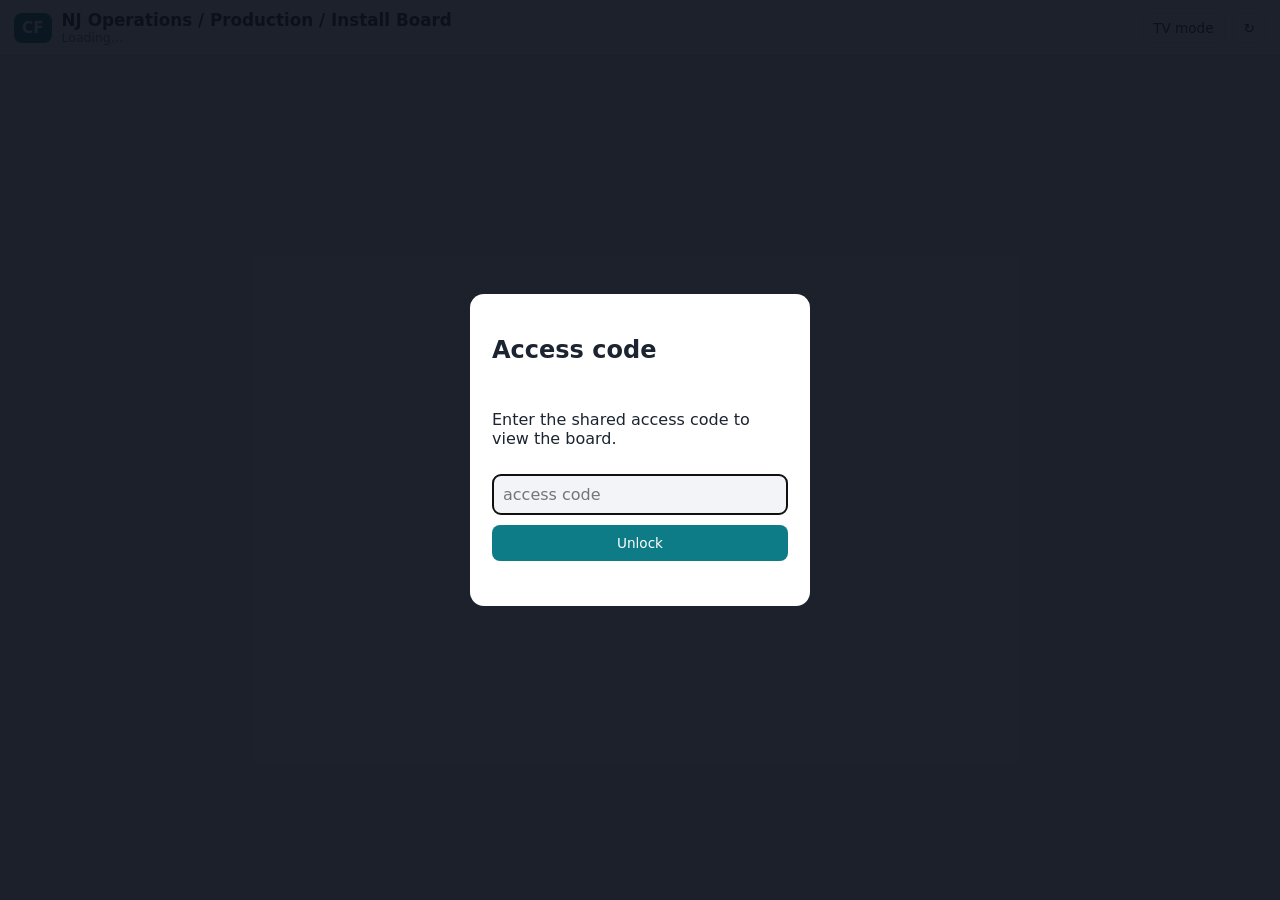
<file: 2b6e5a23c8689525cabe9779/index.html>
<!doctype html>
<html lang="en"><head>
<meta charset="utf-8">
<meta name="viewport" content="width=device-width,initial-scale=1">
<meta name="robots" content="noindex,nofollow">
<title>CF NJ Ops Board</title>
<link rel="stylesheet" href="style.css">
</head><body>
<header id="hdr">
  <div class="brand"><span class="logo">CF</span><div><h1>NJ Operations / Production / Install Board</h1><div class="sub" id="sub">Loading…</div></div></div>
  <div class="ctl">
    <span id="stale" class="badge hidden"></span>
    <button id="btnTv" title="TV / wall mode">TV mode</button>
    <button id="btnRef" title="Refresh now">↻</button>
  </div>
</header>
<main id="main"></main>
<div id="tvbar" class="hidden"><div id="tvprog"></div></div>
<div id="tvdots" class="hidden"></div>
<div id="lock" class="overlay hidden">
  <form id="lockform"><h2>Access code</h2><p>Enter the shared access code to view the board.</p>
  <input id="code" type="password" autocomplete="off" autocapitalize="off" spellcheck="false" placeholder="access code">
  <button type="submit">Unlock</button><div id="lockerr" class="err"></div></form>
</div>
<script src="app.js"></script>
</body></html>
</file>
<file: 2b6e5a23c8689525cabe9779/style.css>
:root{--bg:#f2f4f8;--card:#fff;--ink:#1b2430;--mut:#6b7788;--line:#e3e8ef;--core:#2f6fdd;--retail:#e8892b;--ok:#1f9d63;--amb:#e0a100;--red:#d93a3a;--acc:#0e7c86;--sh:0 1px 3px rgba(20,30,50,.08)}
body.dark{--bg:#0c1118;--card:#151c26;--ink:#eaf0f7;--mut:#8e9bb0;--line:#243040;--core:#5b9dff;--retail:#ffa64d;--ok:#35d08a;--amb:#ffc933;--red:#ff5c5c;--acc:#2fc7d4;--sh:none}
*{box-sizing:border-box}html{font-size:16px}
body{margin:0;background:var(--bg);color:var(--ink);font-family:system-ui,-apple-system,Segoe UI,Roboto,sans-serif;-webkit-text-size-adjust:100%}
.hidden{display:none!important}
header{display:flex;justify-content:space-between;align-items:center;gap:10px;padding:10px 14px;background:var(--card);border-bottom:1px solid var(--line);position:sticky;top:0;z-index:5;flex-wrap:wrap}
.brand{display:flex;gap:10px;align-items:center}.logo{background:var(--acc);color:#fff;font-weight:800;border-radius:8px;padding:6px 8px;font-size:.95rem}
h1{font-size:1.05rem;margin:0}.sub{font-size:.78rem;color:var(--mut)}
.ctl{display:flex;gap:8px;align-items:center}
button{font:inherit;font-size:.85rem;border:1px solid var(--line);background:var(--card);color:var(--ink);border-radius:8px;padding:6px 10px;cursor:pointer}
button:hover{border-color:var(--acc)}
.badge{padding:4px 9px;border-radius:99px;font-size:.78rem;font-weight:700;color:#fff;background:var(--red)}
.badge.ok{background:var(--ok)}
main{padding:12px;display:grid;grid-auto-flow:row dense;grid-template-columns:repeat(auto-fit,minmax(400px,1fr));gap:12px;max-width:1500px;margin:0 auto}
.panel{background:var(--card);border-radius:12px;box-shadow:var(--sh);border:1px solid var(--line);padding:12px 14px;min-width:0}
.panel.wide{grid-column:1/-1}
.panel h2{margin:0 0 8px;font-size:.95rem;text-transform:uppercase;letter-spacing:.05em;color:var(--mut);display:flex;justify-content:space-between;align-items:center;gap:8px}
.panel h3{font-size:.85rem;margin:12px 0 6px;color:var(--mut)}
.page{display:contents}
.tiles{display:grid;grid-template-columns:repeat(auto-fit,minmax(240px,1fr));gap:10px}
.tile{border-radius:10px;padding:10px 12px;background:linear-gradient(135deg,rgba(14,124,134,.12),rgba(14,124,134,.03));border:1px solid var(--line)}
.tile .lab{font-size:.78rem;color:var(--mut);text-transform:uppercase;letter-spacing:.05em;font-weight:700}
.tile .big{font-size:2.3rem;font-weight:800;line-height:1.05;color:var(--acc)}
.tile .big small{font-size:1rem;font-weight:600;color:var(--mut)}
.tile .row{font-size:.92rem;margin-top:3px;display:flex;justify-content:space-between;gap:8px}
.tile .row b{font-variant-numeric:tabular-nums}
.delta{font-size:.78rem;font-weight:700}.up{color:var(--ok)}.dn{color:var(--red)}
.chips{display:flex;flex-wrap:wrap;gap:6px;margin-top:10px}
.chip{background:rgba(14,124,134,.12);border:1px solid var(--line);border-radius:99px;padding:4px 10px;font-size:.85rem;font-weight:600}
.chip.gold{background:rgba(255,190,40,.2);border-color:#e0a100}
table{width:100%;border-collapse:collapse;font-size:.88rem;font-variant-numeric:tabular-nums}
th{font-size:.72rem;text-transform:uppercase;color:var(--mut);text-align:right;padding:4px 5px;border-bottom:1px solid var(--line);font-weight:700}
td{padding:5px;border-bottom:1px solid var(--line);text-align:right;white-space:nowrap}
th:first-child,td:first-child{text-align:left;white-space:normal}
tr.tot td{font-weight:800;border-top:2px solid var(--line)}
.bar{height:7px;border-radius:4px;background:var(--line);display:flex;overflow:hidden;margin-top:3px;min-width:60px}
.bar i{display:block;height:100%}.c-core{background:var(--core)}.c-retail{background:var(--retail)}
.core{color:var(--core)}.retail{color:var(--retail)}
.scroll{max-height:340px;overflow:auto}
.att{border-left:5px solid var(--amb);padding:7px 10px;margin:0 0 8px;background:rgba(224,161,0,.07);border-radius:6px}
.att.RED{border-color:var(--red);background:rgba(217,58,58,.08)}
.att .t{font-weight:700;font-size:.95rem}.att .r{font-size:.85rem;color:var(--mut);margin-top:1px}.att .m{font-size:.88rem;margin-top:3px}
.pill{display:inline-block;font-size:.68rem;font-weight:800;color:#fff;background:var(--amb);border-radius:5px;padding:1px 6px;margin-right:6px;vertical-align:middle}
.pill.RED{background:var(--red)}.pill.ok{background:var(--ok)}
.jn{display:inline-block;font-size:.74rem;background:var(--line);border-radius:4px;padding:1px 5px;margin:2px 3px 0 0;font-variant-numeric:tabular-nums}
.jn.crit{background:rgba(217,58,58,.2);color:var(--red);font-weight:700}
.note{font-size:.78rem;color:var(--mut);margin-top:6px}
.kv{display:flex;flex-wrap:wrap;gap:8px 18px;margin:4px 0 8px}.kv div{font-size:.82rem;color:var(--mut)}.kv b{display:block;font-size:1.25rem;color:var(--ink)}
svg text{fill:var(--mut);font-size:11px;font-family:inherit}svg .v{fill:var(--ink);font-weight:700}
.foot{font-size:.78rem;color:var(--mut);line-height:1.45}.foot li{margin:2px 0}
.overlay{position:fixed;inset:0;background:rgba(10,15,25,.92);display:flex;align-items:center;justify-content:center;z-index:50}
.overlay form{background:var(--card);padding:22px;border-radius:14px;width:min(340px,90vw);display:flex;flex-direction:column;gap:10px}
.overlay input{font:inherit;padding:10px;border-radius:8px;border:1px solid var(--line);background:var(--bg);color:var(--ink)}
.overlay button{background:var(--acc);color:#fff;border:0;padding:10px}.err{color:var(--red);font-size:.85rem;min-height:1em}
.tag{font-size:.7rem;border-radius:4px;padding:1px 5px;background:var(--line);color:var(--mut);font-weight:700}
/* TV mode */
body.tv{overflow:hidden;height:100vh}
body.tv html{font-size:1.3vw}
body.tv header{position:static;padding:.5vw 1.2vw}
body.tv h1{font-size:1.5rem}body.tv .sub{font-size:1rem}
body.tv #btnRef{display:none}
body.tv main{display:block;padding:.8vw 1.2vw;height:calc(100vh - 6.2vw);max-width:none}
body.tv .page{display:none;grid-template-columns:1fr 1fr;gap:1vw;height:100%}
body.tv .page.active{display:grid;animation:fade .6s}
body.tv .page.one{grid-template-columns:1fr}
body.tv .panel{overflow:hidden;padding:1vw 1.2vw}
body.tv .panel h2{font-size:1.1rem}
body.tv .scroll{max-height:none;overflow:hidden}
body.tv table{font-size:1.15rem}
body.tv .tile .big{font-size:3.6rem}body.tv .tile .lab{font-size:1rem}body.tv .tile .row{font-size:1.2rem}
body.tv .chip{font-size:1.15rem}body.tv .att .t{font-size:1.35rem}body.tv .att .r,body.tv .att .m{font-size:1.1rem}
body.tv .jn{font-size:.95rem}body.tv .kv b{font-size:1.9rem}body.tv .kv div{font-size:1rem}body.tv .note,body.tv .foot{font-size:1rem}
body.tv .tiles{grid-template-columns:repeat(3,1fr)}
body.tv svg text{font-size:12px}
#tvbar{position:fixed;left:0;right:0;bottom:0;height:5px;background:var(--line)}#tvprog{height:100%;background:var(--acc);width:0}
#tvdots{position:fixed;bottom:10px;left:0;right:0;text-align:center}
#tvdots i{display:inline-block;width:14px;height:14px;border-radius:50%;background:var(--line);margin:0 6px}#tvdots i.on{background:var(--acc)}
@keyframes fade{from{opacity:0}to{opacity:1}}
@media (max-width:600px){.attgrid{columns:1}main{grid-template-columns:1fr;padding:8px;gap:8px}h1{font-size:.92rem}.tile .big{font-size:2rem}.panel{padding:10px}th,td{padding:4px 3px}table{font-size:.8rem}.tiles{grid-template-columns:1fr}.logo{display:none}}

.attgrid .att{break-inside:avoid}.panel.span2{grid-column:span 2}.attgrid{columns:2 320px;column-gap:12px}
@media (max-width:860px){.panel.span2{grid-column:1/-1}}
body.tv .attgrid{columns:2}
body.tv td .note{display:none}body.tv td{padding:.25vw .4vw}body.tv .bar{height:5px}
@media (max-width:600px){.hm{display:none}.panel{overflow-x:auto}}
tr.lst td{padding:2px 6px;border-top:0}tr.lst summary{cursor:pointer;font-size:.8em;color:var(--acc)}tr.lst .scroll{max-height:160px;overflow:auto;margin-top:4px}

.mhead{display:flex;flex-wrap:wrap;gap:6px 28px;align-items:flex-end;margin-bottom:8px}
.mhead .lab{font-size:.8rem;color:var(--mut);text-transform:uppercase;letter-spacing:.05em;font-weight:700}
.mbig{font-size:3rem;font-weight:800;line-height:1;color:var(--red);font-variant-numeric:tabular-nums}
.mbar{display:flex;height:34px;border-radius:8px;overflow:hidden;margin:6px 0 10px;background:var(--line)}
.mbar i{display:flex;align-items:center;justify-content:center;min-width:2px;overflow:hidden}
.mbar i span{color:#fff;font-size:.8rem;font-weight:800;text-shadow:0 1px 2px rgba(0,0,0,.4)}
.dot{display:inline-block;width:11px;height:11px;border-radius:3px;margin-right:6px;vertical-align:baseline}
.mt tr.old td{opacity:.85}.mo{display:none}
body.tv .mbig{font-size:5rem}body.tv .mbar{height:3.2vw}body.tv .mbar i span{font-size:1.3rem}
body.tv .mt td .note{display:block}body.tv .mt td .note.mo{display:none}
@media (max-width:600px){.mbig{font-size:2.3rem}.mo{display:block}.mt .hm{display:none}.mt td .note:not(.mo){display:none}.mt td .note.hm{display:none}}
body.tv .mt td .note.rule{display:none}body.tv .mt td{padding:.18vw .4vw}body.tv .mt td b{font-size:1.05em}
body.tv .mbig{font-size:4.2rem}body.tv .mbar{height:2.4vw;margin:.3vw 0 .5vw}body.tv .mhead{margin-bottom:.2vw}
body.tv .mt td .note.hm{display:none}body.tv .mt td{padding:.12vw .4vw}body.tv .mt{font-size:1.05rem}body.tv .mbig{font-size:3.6rem}

/* parts pipeline */
.pl-sum{display:grid;grid-template-columns:repeat(7,1fr);gap:8px;margin-bottom:6px;min-width:560px}
.pl-sc{background:rgba(14,124,134,.07);border:1px solid var(--line);border-radius:8px;padding:6px 8px;text-align:center}
.pl-sn{font-size:1.7rem;font-weight:800;line-height:1}.pl-sl{font-size:.72rem;color:var(--mut);font-weight:700;text-transform:uppercase}
.pl-sb{display:flex;height:7px;border-radius:4px;overflow:hidden;margin-top:4px;background:var(--line)}
.pl-sb i{display:block}.pl-sb .R,.lg.R{background:var(--red)}.pl-sb .A,.lg.A{background:var(--amb)}.pl-sb .G,.lg.G{background:var(--ok)}
.pl-leg{font-size:.78rem;margin-top:6px;font-weight:700}.lg{display:inline-block;width:10px;height:10px;border-radius:50%;margin:0 2px 0 4px;vertical-align:baseline}
.pl-wrap{overflow-x:auto;max-height:520px;overflow-y:auto}
.pl-grid{min-width:880px}
.pl-row{display:grid;grid-template-columns:170px 190px repeat(7,minmax(70px,1fr));align-items:center;border-left:5px solid var(--ok);border-bottom:1px solid var(--line);padding:3px 0}
.pl-row.LRED{border-left-color:var(--red);background:rgba(217,58,58,.06)}.pl-row.LAMBER{border-left-color:var(--amb);background:rgba(224,161,0,.05)}
.pl-head{border-left-color:transparent;position:sticky;top:0;background:var(--card);z-index:2;font-size:.68rem;text-transform:uppercase;color:var(--mut);font-weight:700;text-align:center;line-height:1.15}
.pl-head small{text-transform:none;font-weight:600}
.pl-job,.pl-meta{padding:0 6px;font-size:.8rem}.pl-head .pl-job,.pl-head .pl-meta{text-align:left}
.pl-meta{font-variant-numeric:tabular-nums;white-space:nowrap}
.pl-c{text-align:center;display:flex;flex-direction:column;align-items:center;justify-content:center;outline:none}
.pl-c small{font-size:.66rem;color:var(--mut);line-height:1.1;min-height:.8em}
.pl-dot{width:22px;height:22px;border-radius:50%;display:flex;align-items:center;justify-content:center;font-size:.7rem;font-weight:800;border:2px solid var(--line);color:#fff}
.pl-dot.todo{background:transparent;border-color:var(--mut);opacity:.55}
.pl-dot.done{background:var(--acc);border-color:var(--acc)}
.pl-dot.cur{width:26px;height:26px;background:var(--amb);border-color:var(--ink);box-shadow:0 0 0 3px rgba(224,161,0,.35)}
.pl-dot.cur.RED{background:var(--red);box-shadow:0 0 0 3px rgba(217,58,58,.35)}.pl-dot.cur.GREEN{background:var(--ok);box-shadow:0 0 0 3px rgba(31,157,99,.35)}
.pl-inst b{font-size:.9rem}.pl-inst small{font-size:.72rem}
body.tv .pl-grid{min-width:0}body.tv .pl-wrap{overflow:hidden;max-height:none}
body.tv .pl-row{grid-template-columns:14% 19% repeat(7,1fr);padding:.2vw 0}
body.tv .pl-job,body.tv .pl-meta{font-size:1.02rem}body.tv .pl-head{font-size:.8rem}
body.tv .pl-dot{width:1.7vw;height:1.7vw;font-size:.85rem}body.tv .pl-dot.cur{width:2vw;height:2vw}body.tv .pl-c small{font-size:.8rem}
body.tv .pl-sn{font-size:2.2rem}body.tv .pl-sl{font-size:.85rem}body.tv .pl-leg{font-size:1rem}
@media (max-width:600px){.pl-sum{grid-template-columns:repeat(7,minmax(78px,1fr))}.pl-sn{font-size:1.4rem}.pl-sl{font-size:.62rem}}
body.tv .pl-job .jn{white-space:nowrap;font-size:.9rem}body.tv .pl-job{padding:0 .3vw}
body.tv .pl-row{padding:.05vw 0}body.tv .pl-sc{padding:.2vw .5vw}body.tv .pl-sn{font-size:1.8rem}
body.tv .pl-grid .pl-c small{min-height:0}body.tv .pl-sum{margin-bottom:.2vw}body.tv #p-pipeline .note{margin:.1vw 0 .3vw;font-size:.85rem}
body.tv #p-pipeline .pl-wrap+.note{display:none}
@media (max-width:600px){.pl-sum{grid-template-columns:repeat(7,minmax(0,1fr));gap:3px;min-width:0}.pl-sc{padding:4px 1px}.pl-sl{font-size:.52rem;overflow-wrap:anywhere}.pl-leg{font-size:.6rem}.pl-wrap{max-height:480px}.pl-job .jn{white-space:nowrap}.pl-row{grid-template-columns:150px 175px repeat(7,64px)}.pl-grid{min-width:0;width:max-content}.pl-job{position:sticky;left:0;background:inherit;z-index:1}.pl-head .pl-job{background:var(--card)}}
body.tv .pl-dot{width:1.4vw;height:1.4vw;font-size:.7rem}body.tv .pl-dot.cur{width:1.6vw;height:1.6vw}body.tv .pl-c small{font-size:.7rem;line-height:1}
body.tv .pl-job,body.tv .pl-meta{font-size:.95rem}body.tv .pl-sn{font-size:1.5rem}body.tv .pl-sb{margin-top:.1vw}
@media (max-width:600px){.pl-job{background:var(--card)!important;box-shadow:2px 0 3px rgba(0,0,0,.08)}.pl-row.LRED .pl-job{background:#fbe9e9!important}.pl-row.LAMBER .pl-job{background:#fdf7e6!important}body.dark .pl-row.LRED .pl-job,body.dark .pl-row.LAMBER .pl-job{background:var(--card)!important}}

.pl-addon-h{margin:14px 0 6px;font-size:1rem;border-top:2px dashed var(--line);padding-top:10px}
body.tv .pl-addon-h{margin:.4vw 0 .1vw;padding-top:.3vw;font-size:1.05rem}

/* installs volume vs secured */
.stiles{display:grid;grid-template-columns:repeat(3,1fr);gap:10px}
.stile{border:1px solid var(--line);border-radius:10px;padding:8px 10px;background:rgba(14,124,134,.04)}
.stile.avg{background:rgba(120,120,140,.06)}
.stile .lab{font-weight:800;font-size:.95rem}.stile .lab .note{font-weight:600;margin:0}
.smet{margin-top:6px;padding-top:5px;border-top:1px solid var(--line)}
.smet .sl{font-size:.72rem;text-transform:uppercase;font-weight:800;color:var(--mut);letter-spacing:.02em}
.smet .sb{font-size:1.6rem;font-weight:800;line-height:1.15;font-variant-numeric:tabular-nums}.smet .sb small{font-size:.8rem;font-weight:600;color:var(--mut)}
.smet.sec .sb{color:var(--ok)}
.smet.goal .sb{color:var(--acc)}
.sgap{margin-top:3px;font-size:.85rem;font-weight:700;font-variant-numeric:tabular-nums;color:var(--ok)}
.sgap.behind{color:var(--amb)}
.sgap.met{color:var(--ok)}
.sthru{margin-top:2px}
.ss{display:flex;flex-wrap:wrap;gap:4px 10px;font-size:.8rem}
.sx{display:inline-flex;gap:4px;align-items:baseline}.sx i{font-style:normal;color:var(--mut)}.sx small{color:var(--mut)}
.sx-core i{color:var(--core)}.sx-costco i,.sx-lowes i{color:var(--retail)}
.sunc{margin-top:6px;font-size:.85rem}.sunc.has b{color:var(--amb)}
.sflag{margin-top:4px;font-size:.75rem;color:var(--mut)}
.sdef{font-size:.74rem}
@media (max-width:900px){.stiles{grid-template-columns:1fr}}
body.tv .smet .sb{font-size:2.3rem}body.tv .ss{font-size:1.05rem}body.tv .stile .lab{font-size:1.25rem}body.tv .smet .sl{font-size:.95rem}
body.tv .sunc{font-size:1.1rem}body.tv .sflag{font-size:.9rem}body.tv .sdef{font-size:.85rem}body.tv .sgap{font-size:1.1rem}
</file>
